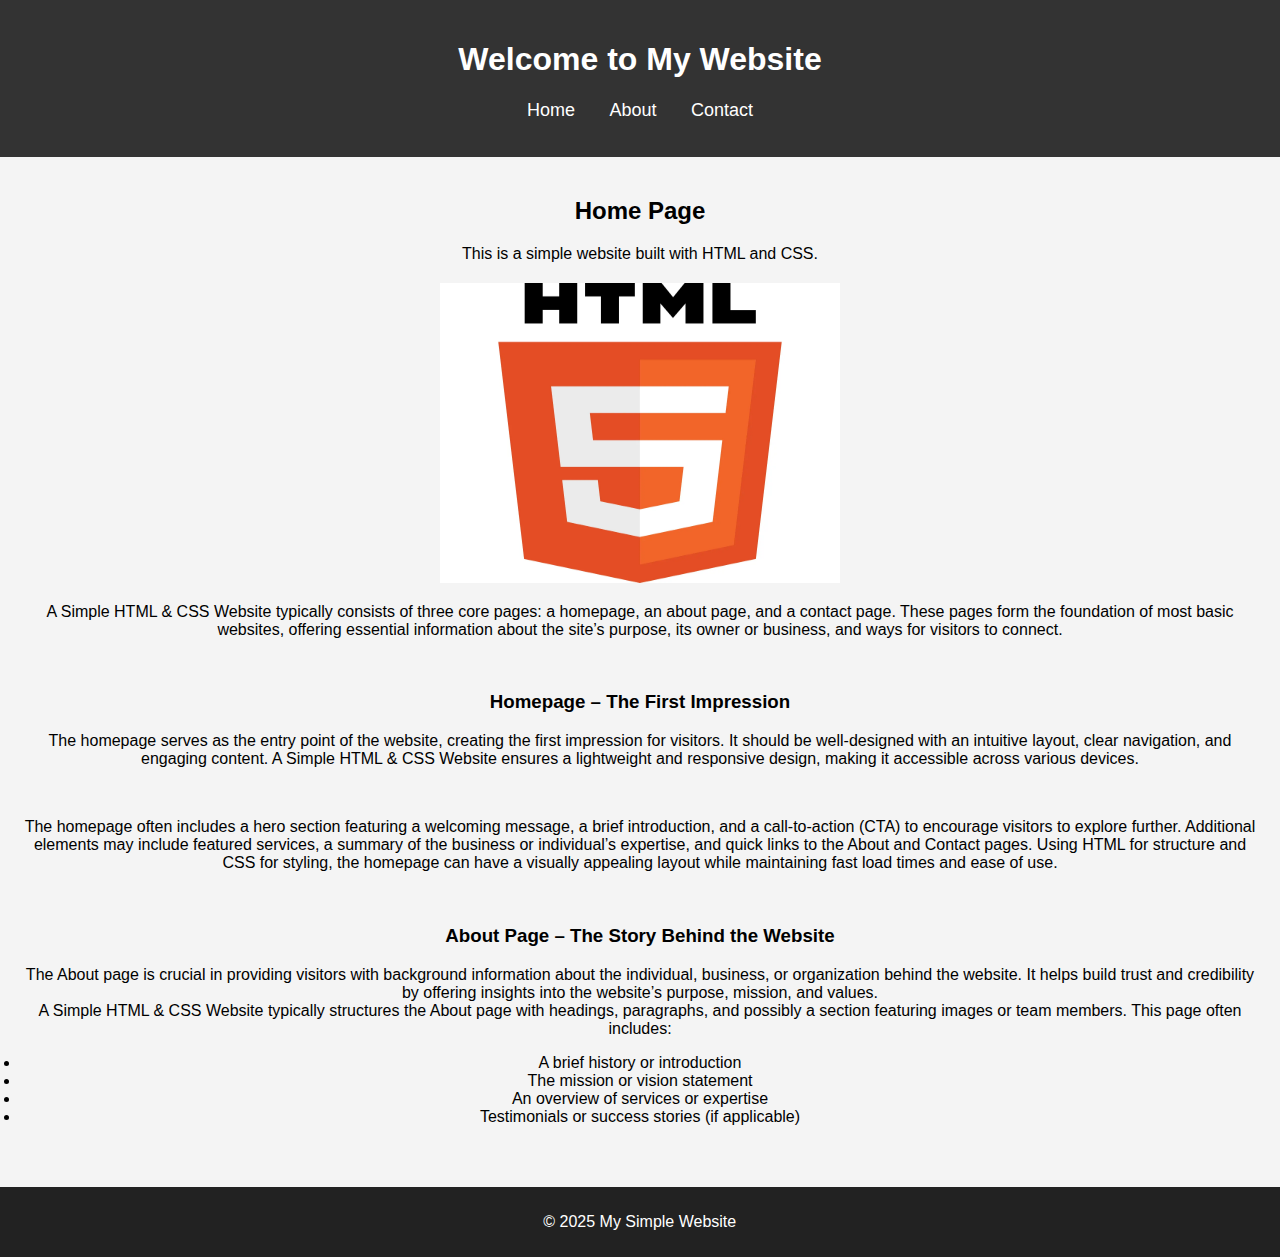
<file: index.html>
<!DOCTYPE html>
<html lang="en">
<head>
    <meta charset="UTF-8">
    <meta name="viewport" content="width=device-width, initial-scale=1.0">
    <title>Simple HTML & CSS Website | Home, About & Contact Pages</title>
    <meta name="description" content="Explore a simple website built with HTML and CSS, featuring Home, About, and Contact pages.">
    <meta name="keywords" content="HTML, CSS, website, simple, Home, About, Contact">
    <meta name="author" content="Harsh Bulsara">
    <meta name="robots" content="index, follow">
    <meta property="og:title" content="Simple HTML & CSS Website | Home, About & Contact Pages">
    <meta property="og:description" content="Explore a simple website built with HTML and CSS, featuring Home, About, and Contact pages.">
    <meta property="og:image" content="https://harsh-bulsara.github.io/SEO/images/website.webp">
    <meta property="og:url" content="https://harsh-bulsara.github.io/SEO/">
    <meta property="og:type" content="website">
    <link rel="canonical" href="https://harsh-bulsara.github.io/SEO/">
    <link rel="stylesheet" href="styles.css">

    <meta http-equiv="Cache-Control" content="max-age=31536000, must-revalidate">
    <meta http-equiv="Expires" content="Wed, 01 Jan 2030 00:00:00 GMT">
</head>
<body>
    <header>
        <h1>Welcome to My Website</h1>
        <nav>
            <ul>
                <li><a href="index.html">Home</a></li>
                <li><a href="about.html">About</a></li>
                <li><a href="contact.html">Contact</a></li>
            </ul>
        </nav>
    </header>

    <section class="content">
        <h2>Home Page</h2>
        <p>This is a simple website built with HTML and CSS.</p>
        <img src="images/website.webp" alt="Website">
        <p>A Simple HTML & CSS Website typically consists of three core pages: a homepage, an about page, and a contact page. 
            These pages form the foundation of most basic websites, offering essential information about the site’s purpose, its owner or business, and ways for visitors to connect.
        </p>
        <br>
        <h3>Homepage – The First Impression</h3>
        <p>
            The homepage serves as the entry point of the website, creating the first impression for visitors. 
            It should be well-designed with an intuitive layout, clear navigation, and engaging content. 
            A Simple HTML & CSS Website ensures a lightweight and responsive design, making it accessible across various devices.
        </p>
        <br>
        <p>
            The homepage often includes a hero section featuring a welcoming message, a brief introduction, and a call-to-action (CTA) to encourage visitors to explore further. 
            Additional elements may include featured services, a summary of the business or individual’s expertise, and quick links to the About and Contact pages. 
            Using HTML for structure and CSS for styling, the homepage can have a visually appealing layout while maintaining fast load times and ease of use.
        </p>
        <br>
        <h3>About Page – The Story Behind the Website</h3>
        <p>
            The About page is crucial in providing visitors with background information about the individual, business, or organization behind the website. It helps build trust and credibility by offering insights into the website’s purpose, mission, and values.
            <br>
            A Simple HTML & CSS Website typically structures the About page with headings, paragraphs, and possibly a section featuring images or team members. This page often includes:
            <div>
                <li>A brief history or introduction</li>
                <li>The mission or vision statement</li>
                <li>An overview of services or expertise</li>
                <li>Testimonials or success stories (if applicable)</li>
            </div>
        </p>
    </section>

    <footer>
        <p>© 2025 My Simple Website</p>
    </footer>
</body>
</html>
</file>
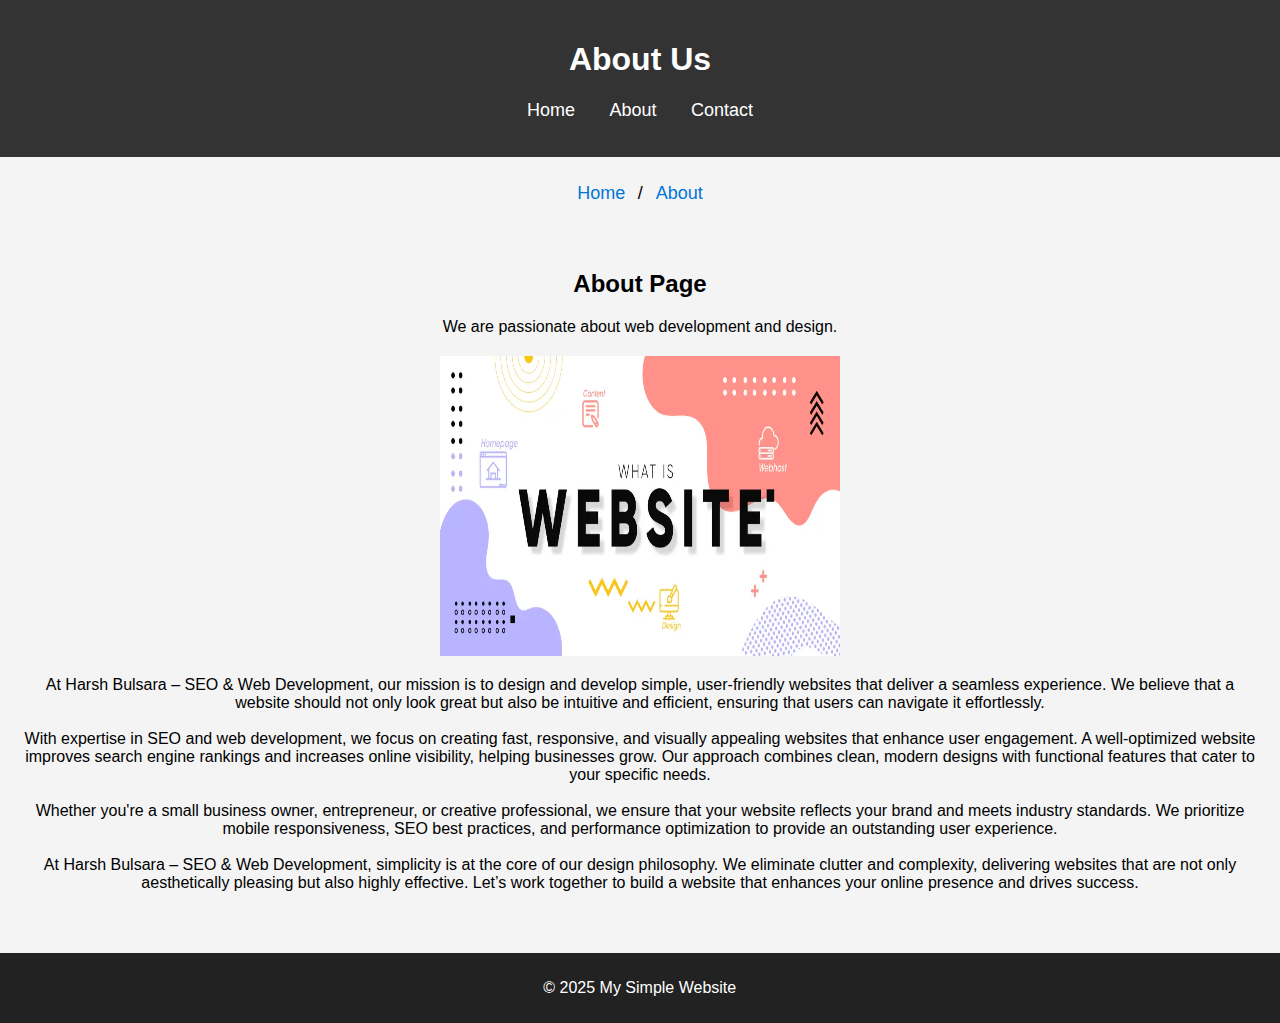
<file: about.html>
<!DOCTYPE html>
<html lang="en">
<head>
    <meta charset="UTF-8">
    <meta name="viewport" content="width=device-width, initial-scale=1.0">
    <title>About | Harsh Bulsara – SEO & Web Development</title>
    <meta name="description" content="Learn about Harsh Bulsara, an expert in SEO and web development, dedicated to optimizing digital experiences and enhancing online visibility.">
    <meta name="keywords" content="Harsh Bulsara, SEO, web development, digital experiences, online visibility">
    <meta name="author" content="Harsh Bulsara">
    <meta name="robots" content="index, follow">
    <meta property="og:title" content="About | Harsh Bulsara – SEO & Web Development">
    <meta property="og:description" content="Learn about Harsh Bulsara, an expert in SEO and web development, dedicated to optimizing digital experiences and enhancing online visibility.">
    <meta property="og:image" content="https://harsh-bulsara.github.io/SEO/images/about.webp">
    <meta property="og:url" content="https://harsh-bulsara.github.io/SEO/about.html">
    <meta property="og:type" content="website">
    <link rel="canonical" href="https://harsh-bulsara.github.io/SEO/about.html">
    <link rel="stylesheet" href="styles.css">
</head>
<body>
    <header>
        <h1>About Us</h1>
        <nav>
            <ul>
                <li><a href="index.html">Home</a></li>
                <li><a href="about.html">About</a></li>
                <li><a href="contact.html">Contact</a></li>
            </ul>
        </nav>
    </header>

    <ul class="breadcrumb">
        <li><a href="index.html">Home</a></li>
        <li><a href="about.html">About</a></li>
    </ul>

    <section class="content">
        <h2>About Page</h2>
        <p>We are passionate about web development and design.</p>
        <img src="images/about.webp" alt="About">
        <p>At Harsh Bulsara – SEO & Web Development, our mission is to design and develop simple, user-friendly websites that deliver a seamless experience. We believe that a website should not only look great but also be intuitive and efficient, ensuring that users can navigate it effortlessly.
            <br><br>
            With expertise in SEO and web development, we focus on creating fast, responsive, and visually appealing websites that enhance user engagement. A well-optimized website improves search engine rankings and increases online visibility, helping businesses grow. Our approach combines clean, modern designs with functional features that cater to your specific needs.
            <br><br>
            Whether you're a small business owner, entrepreneur, or creative professional, we ensure that your website reflects your brand and meets industry standards. We prioritize mobile responsiveness, SEO best practices, and performance optimization to provide an outstanding user experience.
            <br><br>
            At Harsh Bulsara – SEO & Web Development, simplicity is at the core of our design philosophy. We eliminate clutter and complexity, delivering websites that are not only aesthetically pleasing but also highly effective. Let’s work together to build a website that enhances your online presence and drives success.
        </p>
    </section>

    <footer>
        <p>© 2025 My Simple Website</p>
    </footer>
</body>
</html>
</file>
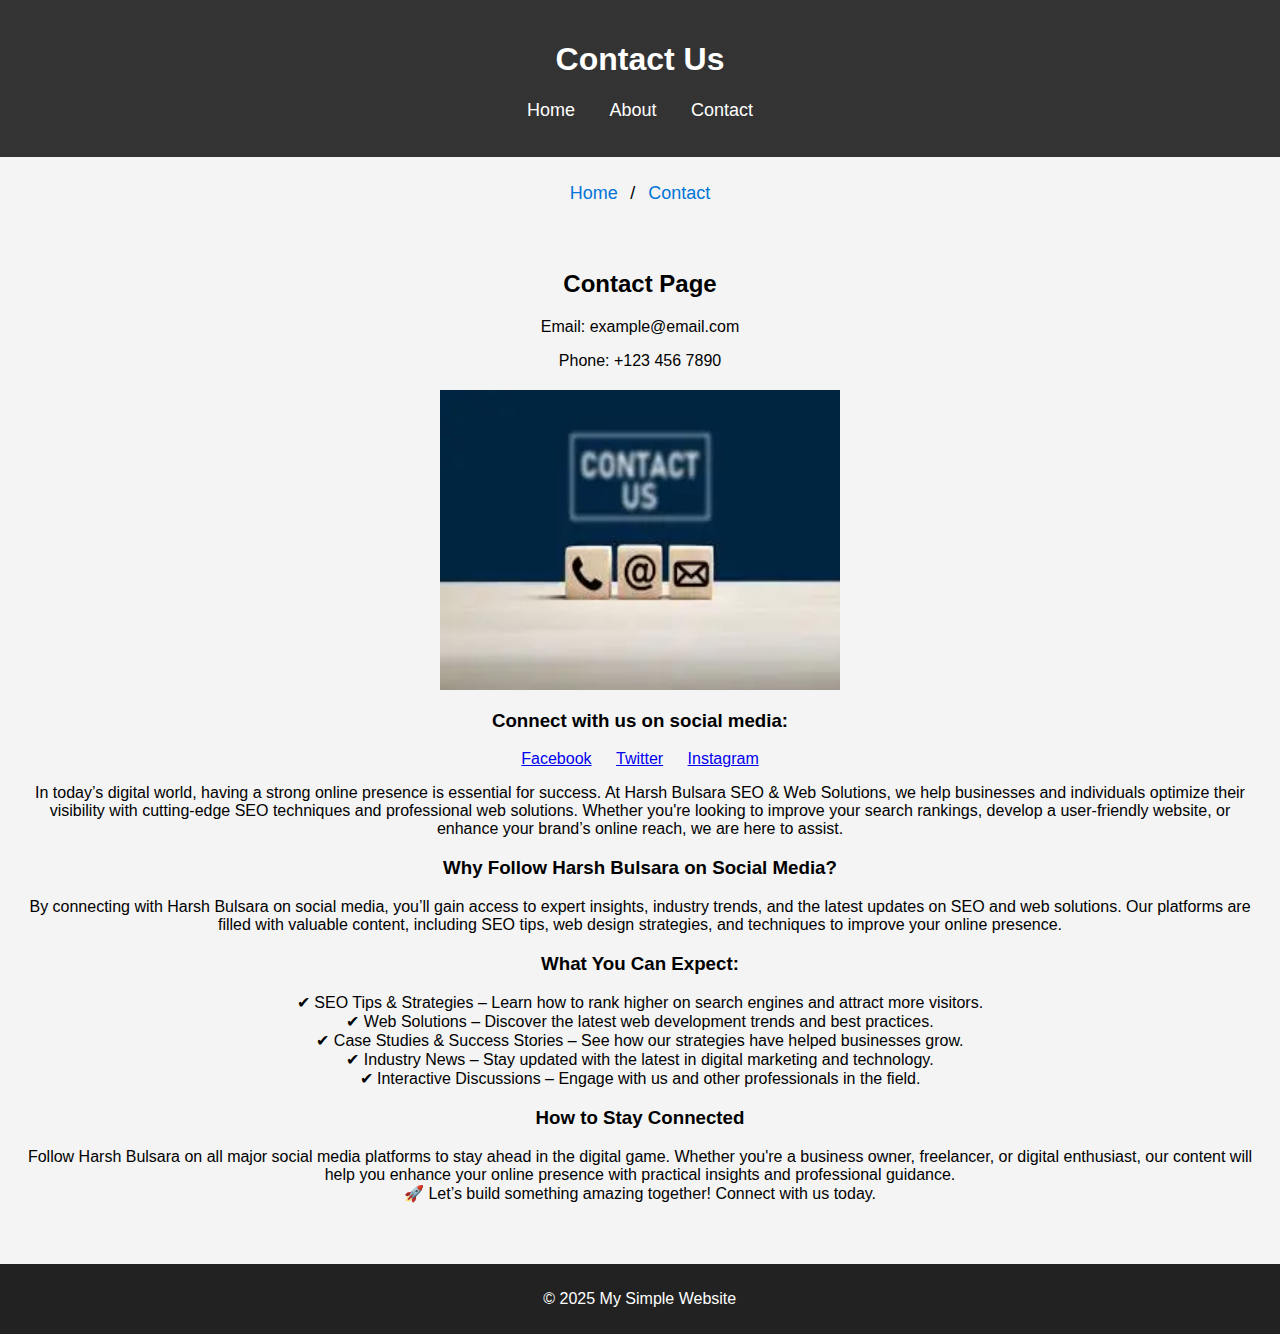
<file: contact.html>
<!DOCTYPE html>
<html lang="en">
<head>
    <meta charset="UTF-8">
    <meta name="viewport" content="width=device-width, initial-scale=1.0">
    <title>Contact | Harsh Bulsara – SEO & Web Solutions</title>
    <meta name="description" content="Get in touch with Harsh Bulsara for expert SEO and web development solutions. Let's build a strong online presence together!">
    <meta name="keywords" content="Harsh Bulsara, SEO, web solutions, online presence">
    <meta name="author" content="Harsh Bulsara">
    <meta name="robots" content="index, follow">
    <meta property="og:title" content="Contact | Harsh Bulsara – SEO & Web Solutions">
    <meta property="og:description" content="Get in touch with Harsh Bulsara for expert SEO and web development solutions. Let's build a strong online presence together!">
    <meta property="og:image" content="https://harsh-bulsara.github.io/SEO/images/contact.webp">
    <meta property="og:url" content="https://harsh-bulsara.github.io/SEO/contact.html">
    <meta property="og:type" content="website">
    <link rel="canonical" href="https://harsh-bulsara.github.io/SEO/contact.html">
    <link rel="stylesheet" href="styles.css">
</head>
<body>
    <header>
        <h1>Contact Us</h1>
        <nav>
            <ul>
                <li><a href="index.html">Home</a></li>
                <li><a href="about.html">About</a></li>
                <li><a href="contact.html">Contact</a></li>
            </ul>
        </nav>
    </header>

    <ul class="breadcrumb">
        <li><a href="index.html">Home</a></li>
        <li><a href="contact.html">Contact</a></li>
        
      </ul>

    <section class="content">
        <h2>Contact Page</h2>
        <p>Email: example@email.com</p>
        <p>Phone: +123 456 7890</p>
        <img src="images/contact.webp" alt="Contact" title="Contact">
        <h3>Connect with us on social media:</h3>
        <ul>
            <li><a href="https://www.facebook.com/" target="_blank">Facebook</a></li>
            <li><a href="https://www.twitter.com/" target="_blank">Twitter</a></li>
            <li><a href="https://www.instagram.com/" target="_blank">Instagram</a></li>
        <p>
            In today’s digital world, having a strong online presence is essential for success. 
            At Harsh Bulsara SEO & Web Solutions, we help businesses and individuals optimize their visibility with cutting-edge SEO techniques and professional web solutions. 
            Whether you're looking to improve your search rankings, develop a user-friendly website, or enhance your brand’s online reach, we are here to assist.
        </p>
        <h3>Why Follow Harsh Bulsara on Social Media?</h3>
        <p>
            By connecting with Harsh Bulsara on social media, you’ll gain access to expert insights, industry trends, and the latest updates on SEO and web solutions. 
            Our platforms are filled with valuable content, including SEO tips, web design strategies, and techniques to improve your online presence.
        </p>
        <h3>What You Can Expect:</h3>
        <p>
            ✔ SEO Tips & Strategies – Learn how to rank higher on search engines and attract more visitors.<br>
            ✔ Web Solutions – Discover the latest web development trends and best practices.<br>
            ✔ Case Studies & Success Stories – See how our strategies have helped businesses grow.<br>
            ✔ Industry News – Stay updated with the latest in digital marketing and technology.<br>
            ✔ Interactive Discussions – Engage with us and other professionals in the field.
        </p>
        <h3>How to Stay Connected</h3>
        <p>
            Follow Harsh Bulsara on all major social media platforms to stay ahead in the digital game. 
            Whether you're a business owner, freelancer, or digital enthusiast, our content will help you enhance your online presence with practical insights and professional guidance. <br>
            🚀 Let’s build something amazing together! Connect with us today.
        </p>
    </section>

    <footer>
        <p>© 2025 My Simple Website</p>
    </footer>
</body>
</html>
</file>
<file: styles.css>
body {
    font-family: Arial, sans-serif;
    margin: 0;
    padding: 0;
    text-align: center;
    background-color: #f4f4f4;
}

header {
    background: #333;
    color: white;
    padding: 20px 0;
    width: 100%;
}

/* Style the list */
ul.breadcrumb {
    padding: 10px 16px;
    list-style: none;
    /* background-color: #eee; */
  }
  
  /* Display list items side by side */
  ul.breadcrumb li {
    display: inline;
    font-size: 18px;
  }
  
  /* Add a slash symbol (/) before/behind each list item */
  ul.breadcrumb li+li:before {
    padding: 8px;
    color: black;
    content: "/\00a0";
  }
  
  /* Add a color to all links inside the list */
  ul.breadcrumb li a {
    color: #0275d8;
    text-decoration: none;
  }
  
  /* Add a color on mouse-over */
  ul.breadcrumb li a:hover {
    color: #01447e;
    text-decoration: underline;
  }

nav ul {
    list-style: none;
    padding: 0;
}

nav ul li {
    display: inline;
    margin: 0 15px;
}

nav ul li a {
    color: white;
    text-decoration: none;
    font-size: 18px;
}

.content {
    padding: 20px;
    margin-bottom: 2%;
}

.content img {
    width: 100%;
    max-width: 400px;
    height: 300px;
    margin: 20px auto;
    display: block;
}

.content ul {
    list-style: none;
    padding: 0;
}

.content ul li {
    margin: 10px;
    display: inline;
}

footer {
    background: #222;
    color: white;
    padding: 10px;
    position: absolute;
    margin-bottom: 0;
    width: 98.4%;
}
</file>
